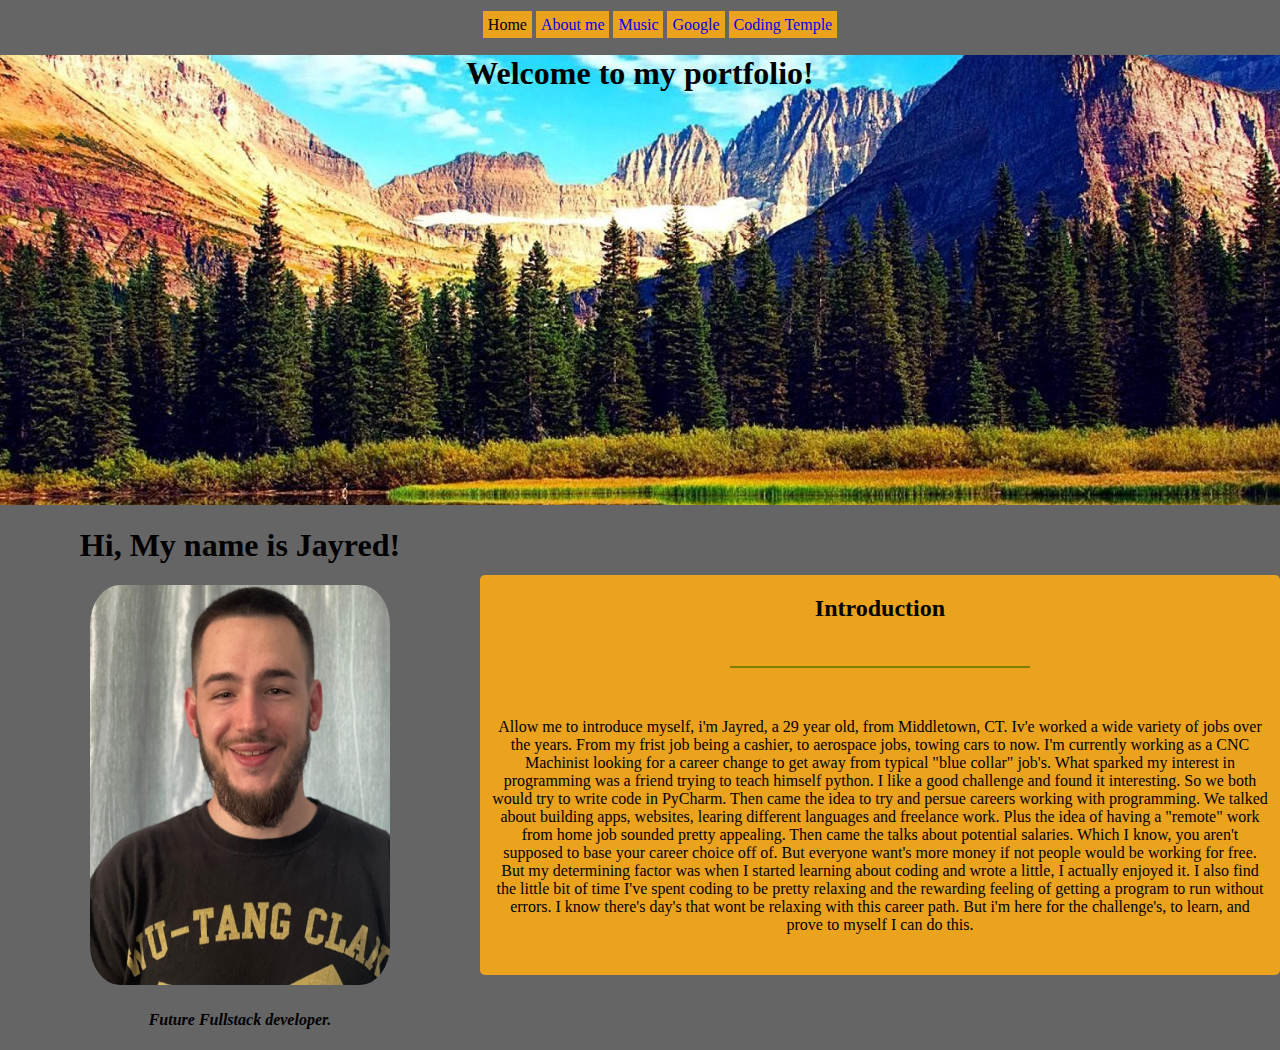
<file: index.html>
<!DOCTYPE html>
<html lang="en">
<head>
    <meta charset="UTF-8">
    <meta http-equiv="X-UA-Compatible" content="IE=edge">
    <meta name="viewport" content="width=device-width, initial-scale=1.0">
    <link rel="stylesheet" href="Page-style.css">
    <title>Portfolio</title>
</head>
<body>
    <!-- NavBar -->
    <nav>
        <ul>
            <li>Home</li>
            <li><a href="personal.html">About me</a></li>
            <li><a href="https://open.spotify.com/playlist/1K6Ai1SGYbp3djOZ3ISoHu?si=62ec6c96bd25465d">Music</a></li>
            <li><a href="https:www.google.com">Google</a></li>
            <li><a href="https://codingtemple.com/">Coding Temple</a></li>
        </ul>
    </nav>

    <!-- Main Section -->
    <div class="hero-image"><h1 class="hero-txt"><b>Welcome to my portfolio!</b></h1></div>
        <div class="wrapper">
        <div class="Headshot">
            <h1>Hi, My name is Jayred!</h1>
            <img id="Headshot" src="static/headshot-img/Headshot.jpg">
            <h4><em>Future Fullstack developer.</em></h4>
        </div> 
        <div class="Career">
            <h2><strong>Introduction</strong></h2> 
            <hr>      
            <p>
                Allow me to introduce myself, i'm Jayred, a 29 year old, from Middletown, CT. Iv'e worked a wide variety of jobs over the years. From my frist job being a cashier, to aerospace jobs, towing cars to now. I'm currently working as a CNC Machinist
                 looking for a career change to get away from typical "blue collar" job's. What sparked my interest in programming was a friend trying to teach himself python. I like a good challenge and found it interesting. So we both would try to write code
                 in PyCharm. Then came the idea to try and persue careers working with programming. We talked about building apps, websites, learing different languages and freelance work. Plus the idea of having a "remote" work from home job sounded pretty 
                 appealing. Then came the talks about potential salaries. Which I know, you aren't supposed to base your career choice off of. But everyone want's more money if not people would be working for free. But my determining factor was when I started 
                 learning about coding and wrote a little, I actually enjoyed it. I also find the little bit of time I've spent coding to be pretty relaxing and the rewarding feeling of getting a program to run without errors. I know there's day's that wont be 
                 relaxing with this career path. But i'm here for the challenge's, to learn,  and prove to myself I can do this.
            </p>
        </div>
    </div>              
</body>     
</html>
</file>
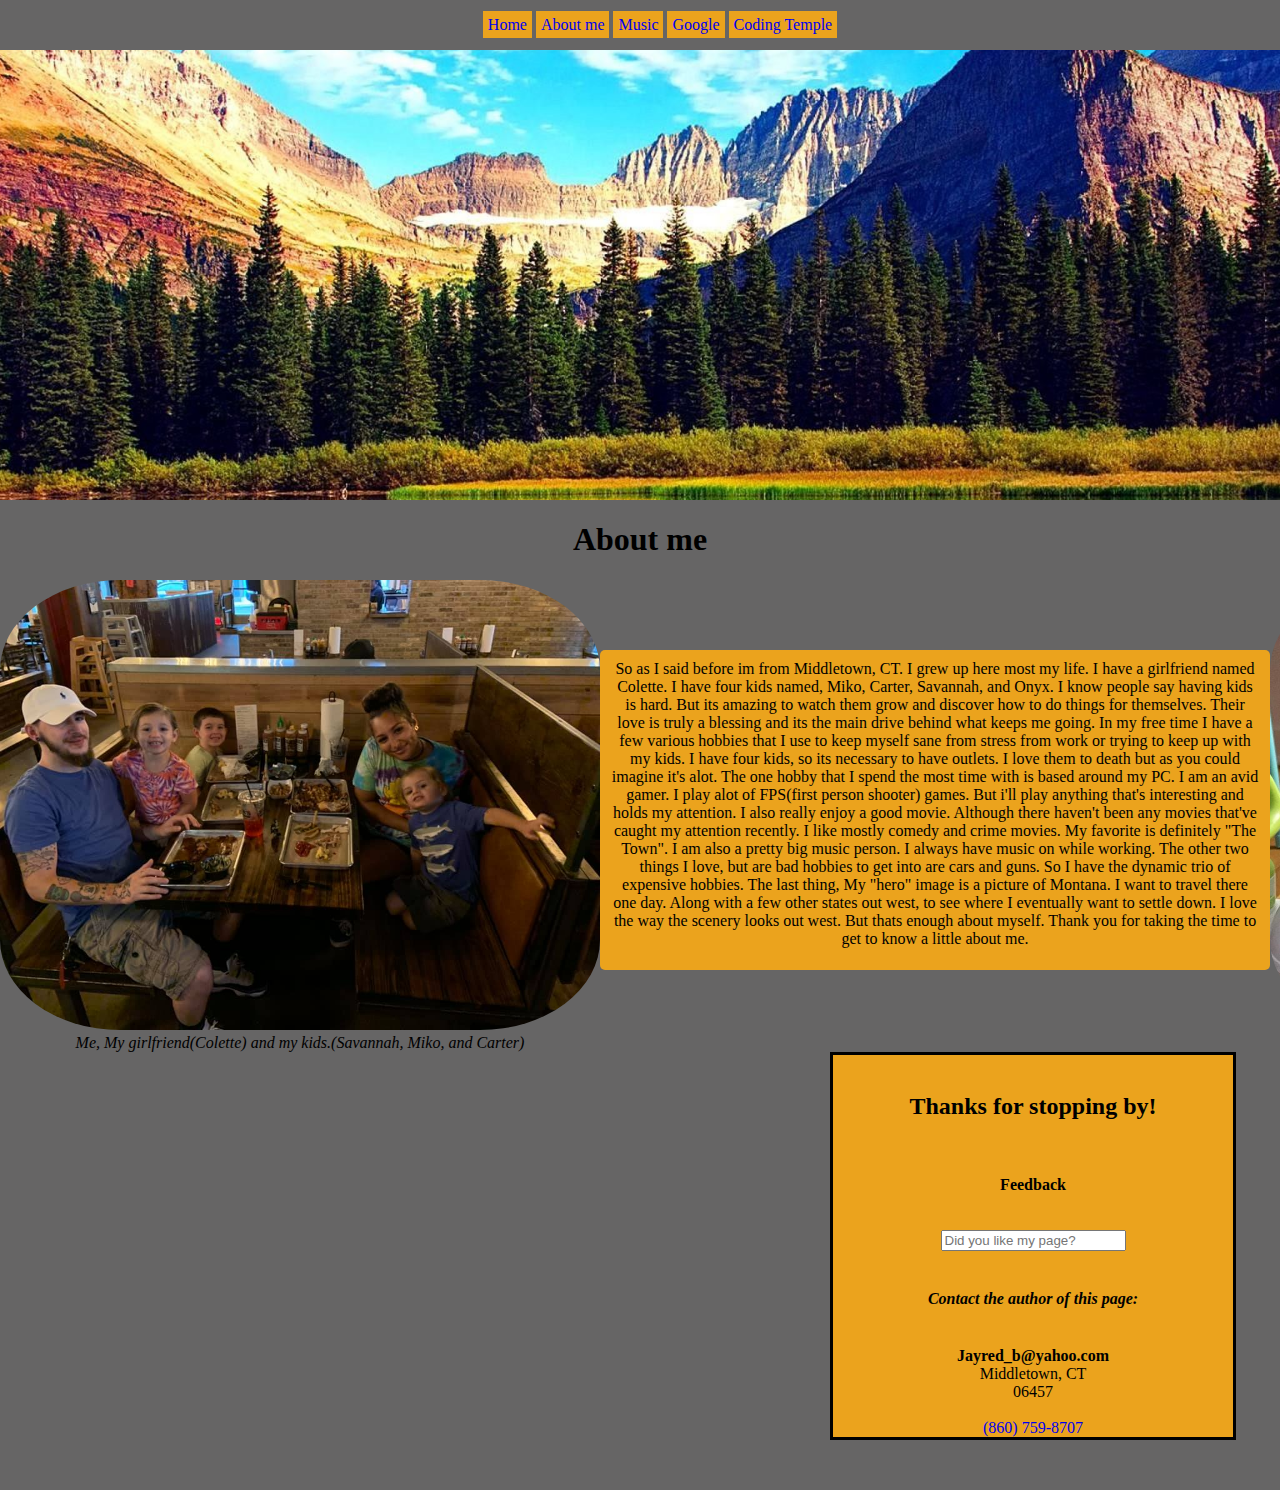
<file: personal.html>
<!DOCTYPE html>
<html lang="en">
<head>
    <meta charset="UTF-8">
    <meta http-equiv="X-UA-Compatible" content="IE=edge">
    <meta name="viewport" content="width=device-width, initial-scale=1.0">
    <link rel="stylesheet" href="Page-style.css">
    <title>About me</title>
</head>
<body>
    <!-- NavBar -->
    <nav>
        <ul>
            <li><a href="index.html">Home</a></li>
            <li><a href="personal.html">About me</a></li>
            <li><a href="https://open.spotify.com/playlist/1K6Ai1SGYbp3djOZ3ISoHu?si=62ec6c96bd25465d">Music</a></li>
            <li><a href="https:www.google.com">Google</a></li>
            <li><a href="https://codingtemple.com/">Coding Temple</a></li>
        </ul>
    </nav>

    <!-- Main Section -->
    <div class="hero-image"></div>
    <h1>About me</h1>
    <div class="wrapper2">
        <div>
        <img id="Family" src="static/family/Family.jpg">
        <figcaption><em>Me, My girlfriend(Colette) and my kids.(Savannah, Miko, and Carter)</em></figcaption>
        </div>
        <div>
        <p id="Personal"> So as I said before im from Middletown, CT. I grew up here most my life. I have a girlfriend named Colette. I have four kids named, Miko, Carter, Savannah, and Onyx. I know people say having kids is hard. But its amazing to watch them grow and 
            discover how to do things for themselves. Their love is truly a blessing and its the main drive behind what keeps me going. In my free time I have a few various hobbies that I use to keep myself sane from stress from work or trying to keep up with my kids.
            I have four kids, so its necessary to have outlets. I love them to death but as you could imagine it's alot. The one hobby that I spend the most time with is based around my PC. I am an  avid gamer. I play alot of FPS(first person shooter) games. But i'll
            play anything that's interesting and holds my attention. I also really enjoy a good movie. Although there haven't been any movies that've caught my attention recently. I like mostly comedy and crime movies. My favorite is definitely 
            "The Town". I am also a pretty big music person. I always have music on while working. The other two things I love, but are bad hobbies to get into are cars and guns. So I have the dynamic trio of expensive hobbies. The last thing, My "hero" image is a 
            picture of Montana. I want to travel there one day. Along with a few other states out west, to see where I eventually want to settle down. I love the way the scenery looks out west. But thats enough about  myself. Thank you for taking the time to get
             to know a little about me. 
            </p>
        </div>
        <div>
            <img id="Onyx" src="static/family/Onyx.jpg">
        <figcaption><em>The newest edition to the family is my youngest son.(Onyx)</em></figcaption>
    </div>

    <!-- *empty div to center footer* -->
    <div></div>
    
    <!-- Footer -->
    <footer id="footer">
        <div class="footer">
            <h2>Thanks for stopping by!</h2>
            <form action="mailto:Jayred_b@yahoo.com" method="POST">
            <label for="Feedback"><strong>Feedback</strong></label>
            <br>
            <input type="text" id="Feedback" placeholder="Did you like my page?">
            </form>                
            <h4><em>Contact the author of this page:</em></h4>    
                    <a heref="mailto:Jayred_b@yahoo.com"><strong>Jayred_b@yahoo.com</strong></a>
                    <a>Middletown, CT
                       06457
                    </a>
                    <a href="tel:+8607598707">(860) 759-8707</a>
        </div>
    </footer>               
</body>
</html>
</file>
<file: Page-style.css>
body, html {
    height:100%;
    margin: 0px;
}

body{
    background-color:rgb(102, 101, 101);
}

nav li{
    display: inline;
    color:black;
    background-color: rgb(235, 163, 29);
    text-decoration: none;
    padding: 5px;
}

a {
    text-decoration: none;
}

nav :hover{
    color: rgb(119, 0, 255);
}

.hero-image{
    background-image:url(static/background-image/Monatnaimage.jpg);
    height: 50%;
    background-position: center;
    background-repeat: no-repeat;
    background-size: cover;
    background-attachment: fixed;
}

.wrapper {
    display: grid;
    grid-template-columns: 1fr 1fr;
    justify-items: center;
}

.Career{
    margin-top: 70px;
    background:rgb(235, 163, 29);
    display: grid;
    vertical-align: text-top;
    width: 800px;
    height: 400px;
    border-radius: 5px;
    padding: px;
}

hr {
    border: none;
    background-color: olive;
    width: 300px;
    height: 2px;
}

p {
    padding: 10px;
}

.wrapper2 {
    display: grid;
    grid-template-columns: 1fr 1fr 1fr;  
}

#Personal{
    background:rgb(235, 163, 29);
    display: inline-block;
    width: 650px;
    height: 300px;
    border-radius: 5px;
    padding: 10px;
    margin-top: 70px;
}

 h1, h2, body{
    color: black;
    text-align: center;
  }

#Headshot{
    width: 300px;
    height: 400px;
    border-radius: 10%;
}

#Family{
    width: 600px;
    border-radius: 20%;
}

#Onyx{
    width: 600px;
    border-radius: 20%;
}

.footer {
    width: 400px;
    background-color: rgb(235, 163, 29);
    border-style: solid;
    margin-left: 230px;
    margin-bottom: 50px;
    white-space: pre-line;
}
</file>
